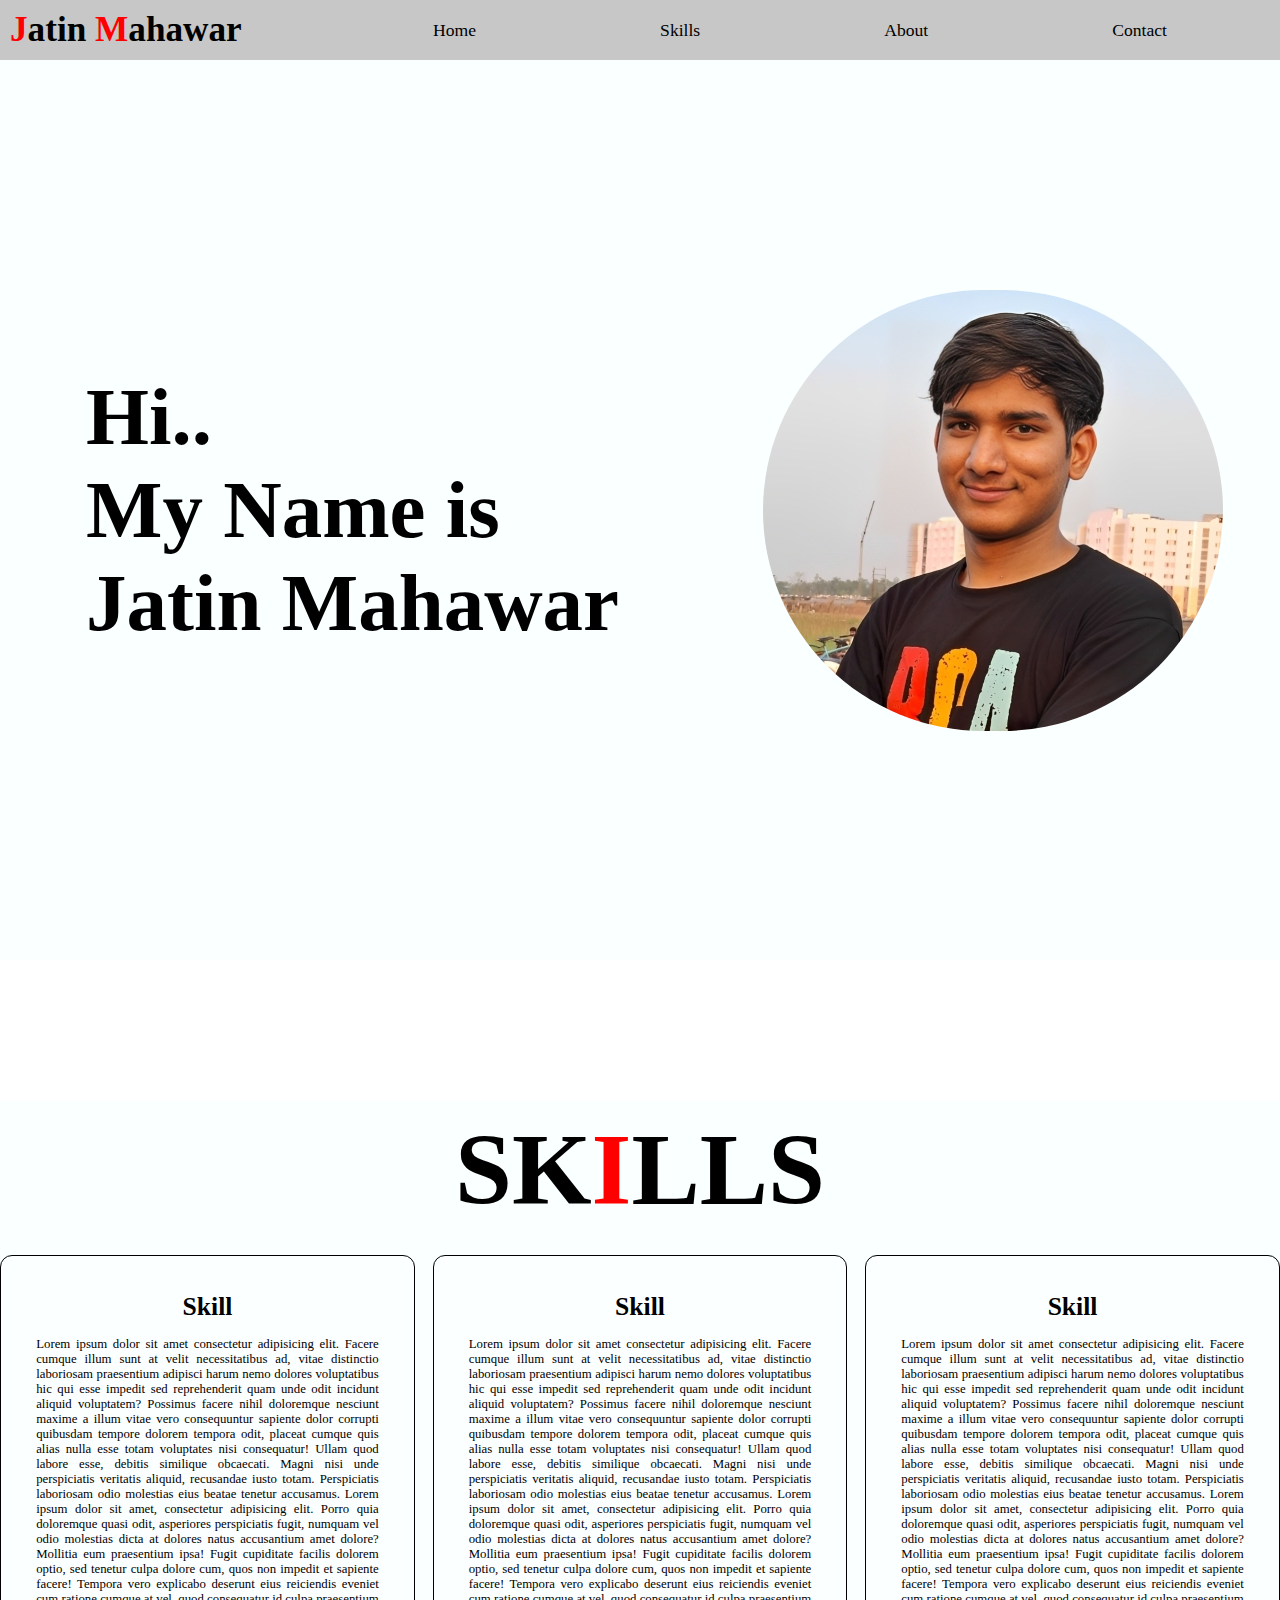
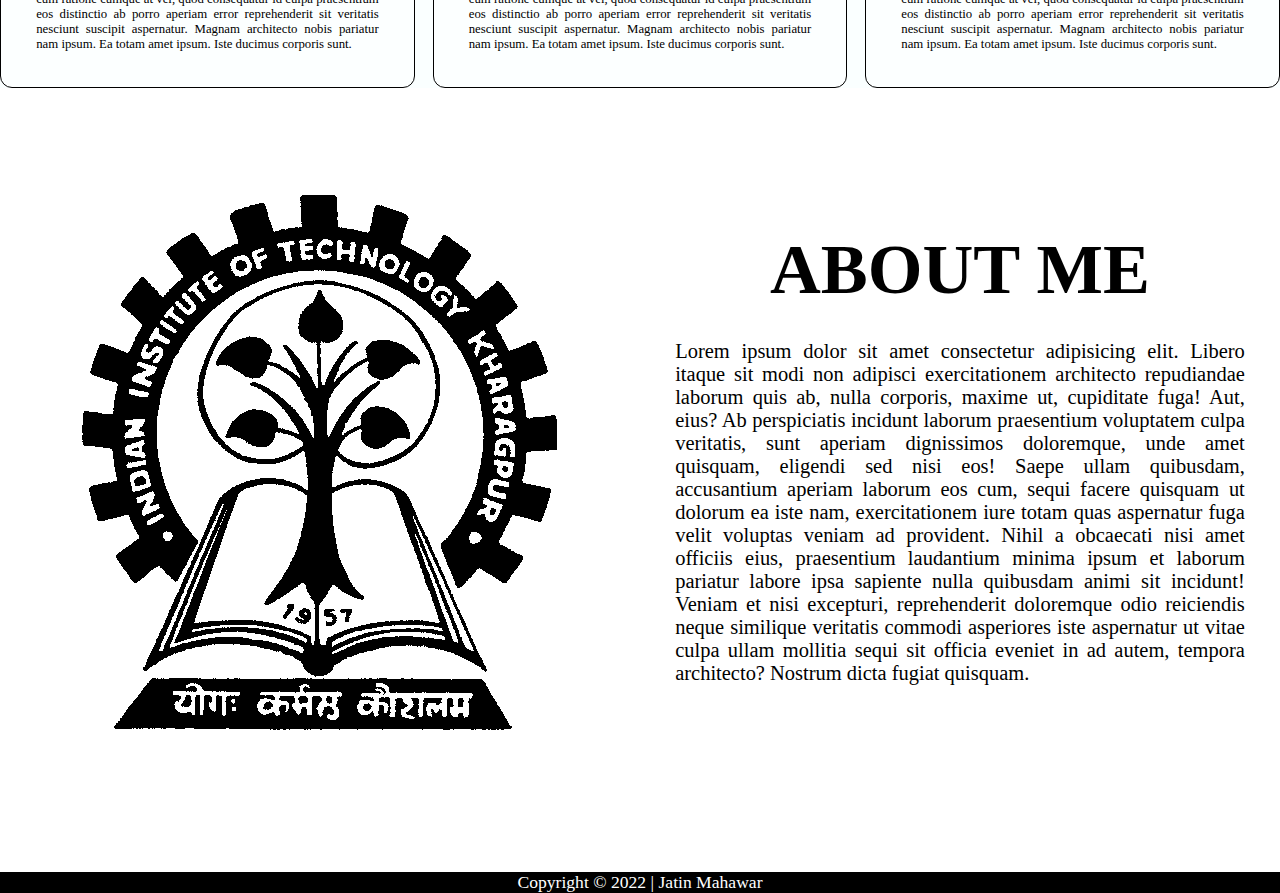
<file: index.html>
<!DOCTYPE html>
<html lang="en">
<head>
    <meta charset="UTF-8">
    <meta http-equiv="X-UA-Compatible" content="IE=edge">
    <meta name="viewport" content="width=device-width, initial-scale=1.0">
    <title>Portfolio | Jatin Mahawar</title>
    <link rel="icon" href="https://encrypted-tbn0.gstatic.com/images?q=tbn:ANd9GcRgpDYCB_ExzT60H00a31awW2crfZLzvnf14vkOdiDrlQ&s" type = "image/x-icon">
    <link rel="stylesheet" href="style.css">
    
</head>
<body>
    <div id="navbar">
        <div class="item" id="name">
            <h1>
                <span>J</span>atin
                <span>M</span>ahawar
            </h1>
        </div>
        <div class="item" id="navb">
            <ul>
                <li> <a href="#1">Home</a></li>
                <li> <a href="#2">Skills</a></li>
                <li> <a href="#3" >About</a></li>
                <li> <a href="contactus.html" target="_blank">Contact</a></li>
            </ul>
        </div>
    </div>

    <div class="homepage" id="1">
        <div class="item2" id="name2">
            <h1>Hi.. <br>My Name is <br>Jatin Mahawar</h1>
        </div>
        <div class="item2" id="logo">
            <img src="logo.png" alt="jatin">
        </div>
    </div>

    <div class="skillpage" id="2">
        <div id="name3" class="item3"> <h1>SK<span>I</span>LLS
        </h1></div>
       
            <div class="item3" id="skill1">
                <h1 align="center">Skill</h1> <br>
                <p>Lorem ipsum dolor sit amet consectetur adipisicing elit. Facere cumque illum sunt at velit necessitatibus ad, vitae distinctio laboriosam praesentium adipisci harum nemo dolores voluptatibus hic qui esse impedit sed reprehenderit quam unde odit incidunt aliquid voluptatem? Possimus facere nihil doloremque nesciunt maxime a illum vitae vero consequuntur sapiente dolor corrupti quibusdam tempore dolorem tempora odit, placeat cumque quis alias nulla esse totam voluptates nisi consequatur! Ullam quod labore esse, debitis similique obcaecati. Magni nisi unde perspiciatis veritatis aliquid, recusandae iusto totam. Perspiciatis laboriosam odio molestias eius beatae tenetur accusamus. Lorem ipsum dolor sit amet, consectetur adipisicing elit. Porro quia doloremque quasi odit, asperiores perspiciatis fugit, numquam vel odio molestias dicta at dolores natus accusantium amet dolore? Mollitia eum praesentium ipsa! Fugit cupiditate facilis dolorem optio, sed tenetur culpa dolore cum, quos non impedit et sapiente facere! Tempora vero explicabo deserunt eius reiciendis eveniet cum ratione cumque at vel, quod consequatur id culpa praesentium eos distinctio ab porro aperiam error reprehenderit sit veritatis nesciunt suscipit aspernatur. Magnam architecto nobis pariatur nam ipsum. Ea totam amet ipsum. Iste ducimus corporis sunt.</p>
            </div>
            <div class="item3" id="skill2">
                <h1 align="center">Skill</h1> <br>
                <p>Lorem ipsum dolor sit amet consectetur adipisicing elit. Facere cumque illum sunt at velit necessitatibus ad, vitae distinctio laboriosam praesentium adipisci harum nemo dolores voluptatibus hic qui esse impedit sed reprehenderit quam unde odit incidunt aliquid voluptatem? Possimus facere nihil doloremque nesciunt maxime a illum vitae vero consequuntur sapiente dolor corrupti quibusdam tempore dolorem tempora odit, placeat cumque quis alias nulla esse totam voluptates nisi consequatur! Ullam quod labore esse, debitis similique obcaecati. Magni nisi unde perspiciatis veritatis aliquid, recusandae iusto totam. Perspiciatis laboriosam odio molestias eius beatae tenetur accusamus. Lorem ipsum dolor sit amet, consectetur adipisicing elit. Porro quia doloremque quasi odit, asperiores perspiciatis fugit, numquam vel odio molestias dicta at dolores natus accusantium amet dolore? Mollitia eum praesentium ipsa! Fugit cupiditate facilis dolorem optio, sed tenetur culpa dolore cum, quos non impedit et sapiente facere! Tempora vero explicabo deserunt eius reiciendis eveniet cum ratione cumque at vel, quod consequatur id culpa praesentium eos distinctio ab porro aperiam error reprehenderit sit veritatis nesciunt suscipit aspernatur. Magnam architecto nobis pariatur nam ipsum. Ea totam amet ipsum. Iste ducimus corporis sunt.</p>
            </div>
            <div class="item3" id="skill3">
                <h1 align="center">Skill</h1> <br>
                <p>Lorem ipsum dolor sit amet consectetur adipisicing elit. Facere cumque illum sunt at velit necessitatibus ad, vitae distinctio laboriosam praesentium adipisci harum nemo dolores voluptatibus hic qui esse impedit sed reprehenderit quam unde odit incidunt aliquid voluptatem? Possimus facere nihil doloremque nesciunt maxime a illum vitae vero consequuntur sapiente dolor corrupti quibusdam tempore dolorem tempora odit, placeat cumque quis alias nulla esse totam voluptates nisi consequatur! Ullam quod labore esse, debitis similique obcaecati. Magni nisi unde perspiciatis veritatis aliquid, recusandae iusto totam. Perspiciatis laboriosam odio molestias eius beatae tenetur accusamus. Lorem ipsum dolor sit amet, consectetur adipisicing elit. Porro quia doloremque quasi odit, asperiores perspiciatis fugit, numquam vel odio molestias dicta at dolores natus accusantium amet dolore? Mollitia eum praesentium ipsa! Fugit cupiditate facilis dolorem optio, sed tenetur culpa dolore cum, quos non impedit et sapiente facere! Tempora vero explicabo deserunt eius reiciendis eveniet cum ratione cumque at vel, quod consequatur id culpa praesentium eos distinctio ab porro aperiam error reprehenderit sit veritatis nesciunt suscipit aspernatur. Magnam architecto nobis pariatur nam ipsum. Ea totam amet ipsum. Iste ducimus corporis sunt.</p>
            </div>
      
    </div>

    <div class="aboutme" id="3">
        <div class="aboutpara" id="photo">
            <img src="iitlogo.gif" alt="iit">
        </div>
        <div class="aboutpara" id="para">
                <h1 align="center"> ABOUT ME</h1>
                <p>Lorem ipsum dolor sit amet consectetur adipisicing elit. Libero itaque sit modi non adipisci exercitationem architecto repudiandae laborum quis ab, nulla corporis, maxime ut, cupiditate fuga! Aut, eius? Ab perspiciatis incidunt laborum praesentium voluptatem culpa veritatis, sunt aperiam dignissimos doloremque, unde amet quisquam, eligendi sed nisi eos! Saepe ullam quibusdam, accusantium aperiam laborum eos cum, sequi facere quisquam ut dolorum ea iste nam, exercitationem iure totam quas aspernatur fuga velit voluptas veniam ad provident. Nihil a obcaecati nisi amet officiis eius, praesentium laudantium minima ipsum et laborum pariatur labore ipsa sapiente nulla quibusdam animi sit incidunt! Veniam et nisi excepturi, reprehenderit doloremque odio reiciendis neque similique veritatis commodi asperiores iste aspernatur ut vitae culpa ullam mollitia sequi sit officia eveniet in ad autem, tempora architecto? Nostrum dicta fugiat quisquam.</p>
        </div>
    </div>

    <footer class="foot">
        <p>Copyright © 2022 | Jatin Mahawar</p>
    </footer>
</body>
</html>
</file>
<file: style.css>
*{
    margin: 0px;
    padding: 0px;
    
}

body{
    
    width: fit-content;
}
html{
    font-family: Cambria, Cochin, Georgia, Times, 'Times New Roman', serif;
    font-size: 1.1rem;
    scroll-behavior: smooth;
}
#navbar{
    display: grid;
    grid-template-columns: 1fr 3fr;

    
}

.item{
    background-color: rgba(0, 0, 0, 0.221);
}

#name{
    padding: 10px;
}
#name h1 span{
    color: red;
}
#name h1:hover{
    color: red;
}

#navb{
    display: flex;
    align-items: center;
}
#navb ul{
    display: flex;
    list-style: none;
    margin: auto;
    
}

#navb ul li a{
    text-decoration: none;
    color: black;
    display: flex;
    margin-left: 80px;
    margin-right: 80px;
    padding-left: 12px;
    padding-right: 12px;
    border-radius: 12px;
    padding-top: 5px;
    padding-bottom: 5px;
}
#navb ul li a:hover{
   color: white;
   background-color: black;
}

@media only screen and (max-width:1070px) {
    #navbar{
        grid-template-columns: 1fr ;
        text-align: center;
        font-size: 1.6rem;
    }
    
}


/* homepage */

.homepage{
    /* border: solid red; */
    display: grid;
    grid-template-areas:
    'name2 name2 name2 logo logo' ;
    height: 100vh;
}


.item2{
    /* border: solid ; */
    /* width: 60.4vh; */
    background-color: rgba(245, 255, 254, 0.474);
    
}

#name2{
    grid-area: name2;
    display: flex;
    align-items: center;
    justify-content: center;
    font-size: 2.3rem;
}

#logo{
    grid-area: logo;
    display: flex;
   align-items: center;
   justify-content: center;
}
#logo img{
    /* border: solid; */
    border-radius: 232px;

}


@media only screen and (max-width:1070px) {
   

    
    
    .homepage{
        grid-template-areas: 
        'logo logo logo logo'
        'name2 name2 name2 name2';
    }
    
    #name2{
        text-align: center;
    }
}

/* skillpage */

.skillpage{
    display: grid;
    /* border: solid red; */
    /* height: 100vh; */
    grid-template-areas: 
    'name3 name3 name3'
    'skill1 skill2 skill3';
    grid-gap: 1rem;
    background-color: rgba(245, 255, 254, 0.474);
    margin-top: 8rem;

}

.item3{
    /* border: solid; */
    padding: 10px;
    /* margin: 10px; */

}

#name3{
    grid-area: name3;

    /* border: solid; */
   display: flex;
   align-items: center;
    justify-content: center;
}

#name3 h1{
    /* border: solid; */
    display: block;
    font-size: 8vw;
}
#name3 h1 span{
    color: red;
}

#skill1{
    grid-area: skill1;
    /* height: 43rem; */
   
    text-align:justify;
    /* border: solid red; */
    border-radius: 12px;
        background-color: rgba(255, 255, 255, 0.474);
        font-size: 1vw;
        border: 1px solid ;
        padding: 2rem 2rem;
        
    }
    #skill2{
        border: 1px solid ;
        
        font-size: 1vw;
        /* height: 43rem; */
        text-align:justify;
        
        grid-area: skill2;
        /* border: solid red; */
        border-radius: 12px;
        background-color: rgba(255, 255, 255, 0.474);
        padding: 2rem 2rem;
    }
    #skill3{
        border: 1px solid ;
        font-size: 1vw;
    text-align: justify;
  
    /* height: 43rem; */
    grid-area: skill3;
    /* border: solid red; */
    border-radius: 12px;
        background-color: rgba(255, 255, 255, 0.474);

        padding: 2rem 2rem;
}
#skill1:hover{
    background-color: rgb(139, 204, 209);

}
#skill2:hover{
   background-color: rgb(139, 204, 209);

}
#skill3:hover{
    background-color: rgb(139, 204, 209);

}

@media only screen and (max-width:820px) {

    .skillpage{
        grid-template-areas: 
        'name3 name3 name3'
        'skill1 skill1 skill1'
        'skill2 skill2 skill2'
        'skill3 skill3 skill3';
    }
#skill1{
    margin-left: 20px;
    margin-right: 20px;
    font-size: 1.1rem;
}
#skill2{
    margin-left: 20px;
    margin-right: 20px;
    font-size: 1.1rem;
}
#skill3{
    margin-left: 20px;
    margin-right: 20px;
    font-size:  1.1rem;
}

   
}

/* about me */

.aboutme{
    /* border: solid red; */
    display: grid;
    grid-template-columns: 1fr 1fr;
    margin-top: 6rem;
}




#photo{
    /* border: solid green; */
    display: flex;
    align-items: center;
    justify-content: center;
}
#para h1{
    font-size: 4rem;
    margin-bottom: 30px;

}

#para{
    padding: 2rem;
    font-size: 1.6vw;
    text-align: justify;
    
}

@media only screen and (max-width:820px) {
    .aboutme{
        grid-template-columns: 1fr;
    }
    
    #para{
        padding: 4rem 4rem;
        font-size: 1.1rem;
        text-align: justify;
        
    }
}

.foot{
    margin-top: 8rem;
    background-color: black;
    color: white;

    display: flex;
    align-items: center;
    justify-content: center;
    position: relative;
    bottom: 0px;
}
</file>
